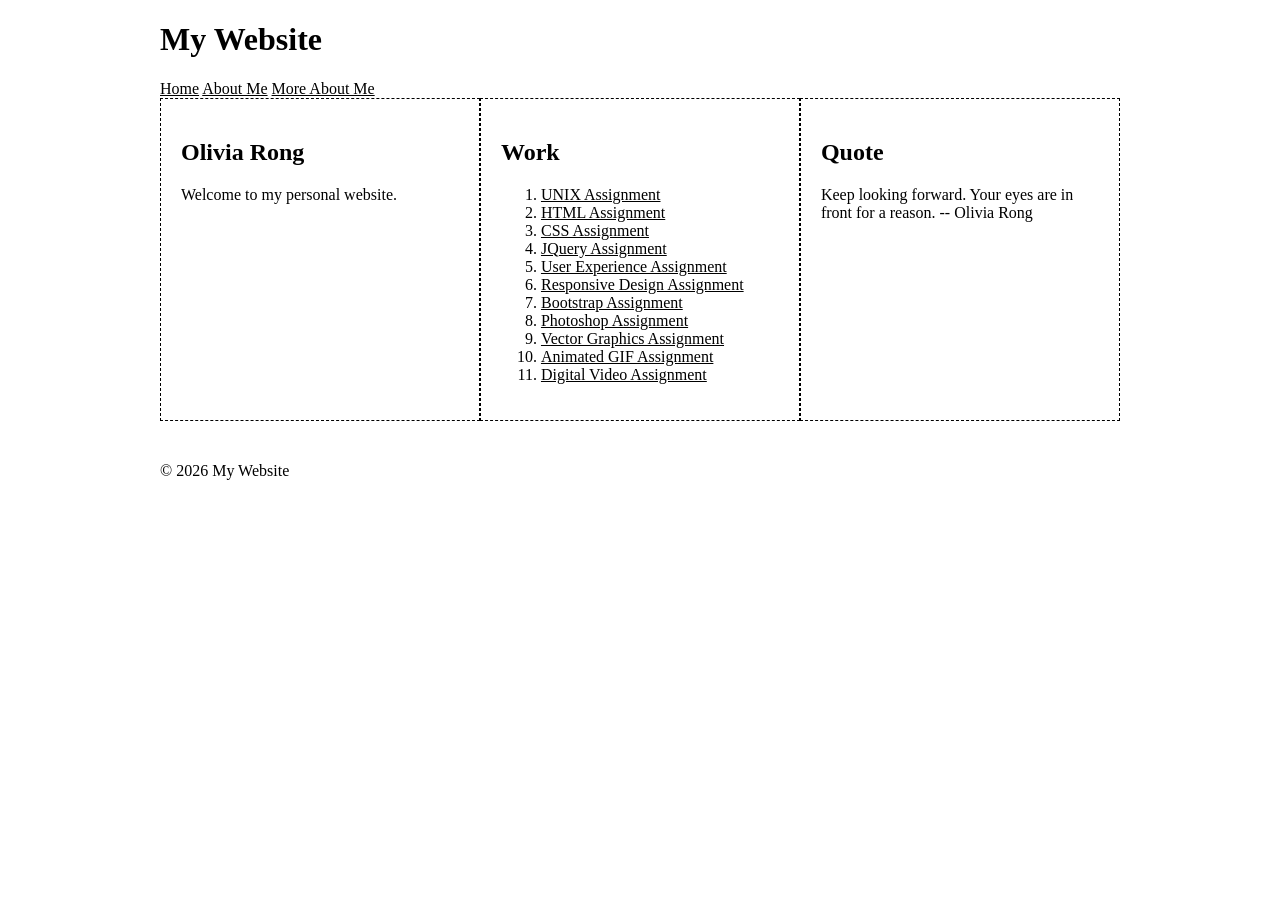
<file: index.html>
<!DOCTYPE html>
<html lang="en">
  <head>
    <meta charset="utf-8" />
    <title>Home Page</title>
    <link rel="stylesheet" href="css/main.css">

    <link
    rel="stylesheet"
    media="only screen and (max-width: 480px)"
    href="css/mobile.css"
    />
    
    <link
    rel="stylesheet"
    media="only screen and (min-width: 481px) and (max-width: 960px)"
    href="css/tablet.css"
    />
    
    <link
    rel="stylesheet"
    media="only screen and (min-width: 961px)"
    href="css/desktop.css"
    />
    
    <meta name="viewport" content="initial-scale=1" />
  </head>


  <body>
    <div class="container">

      <header>
        <h1>My Website</h1>
        <nav>
          <a href="index.html">Home</a>
          <a href="about_me.html">About Me</a>
          <a href="more_about_me.html">More About Me</a>
        </nav>
      </header>

      <main>

        <section class="column1">
          <h1>Olivia Rong</h1>
          <p>Welcome to my personal website.</p>
        </section>
        
        <section class="column2">
          <h1>Work</h1>
          <ol>
            <li><a href="index.html">UNIX Assignment</a></li>
            <li><a href="about_me.html">HTML Assignment</a></li>
            <li><a href="index.html">CSS Assignment</a></li>
            <li><a href="topic_of_interest.html">JQuery Assignment</a></li>
            <li><a href="user_experience_design.html">User Experience Assignment</a></li>
            <li><a href="index.html">Responsive Design Assignment</a></li>
            <li><a href="professional_site.html">Bootstrap Assignment</a></li>
            <li><a href="photoshop.html">Photoshop Assignment</a></li>
            <li><a href="vector_graphics.html">Vector Graphics Assignment</a></li>
            <li><a href="animated_gif.html">Animated GIF Assignment</a></li>
            <li><a href="video.html">Digital Video Assignment</a></li>
          </ol>
         </section>

         <section class="column3">
          <h1>Quote</h1>
          <p>
            Keep looking forward. Your eyes are in front for a reason. -- Olivia Rong
          </p>
         </section>


      </main>

      <footer>
        <p>&copy; 2026 My Website</p>
      </footer>

    </div>

  </body>
</html>
</file>
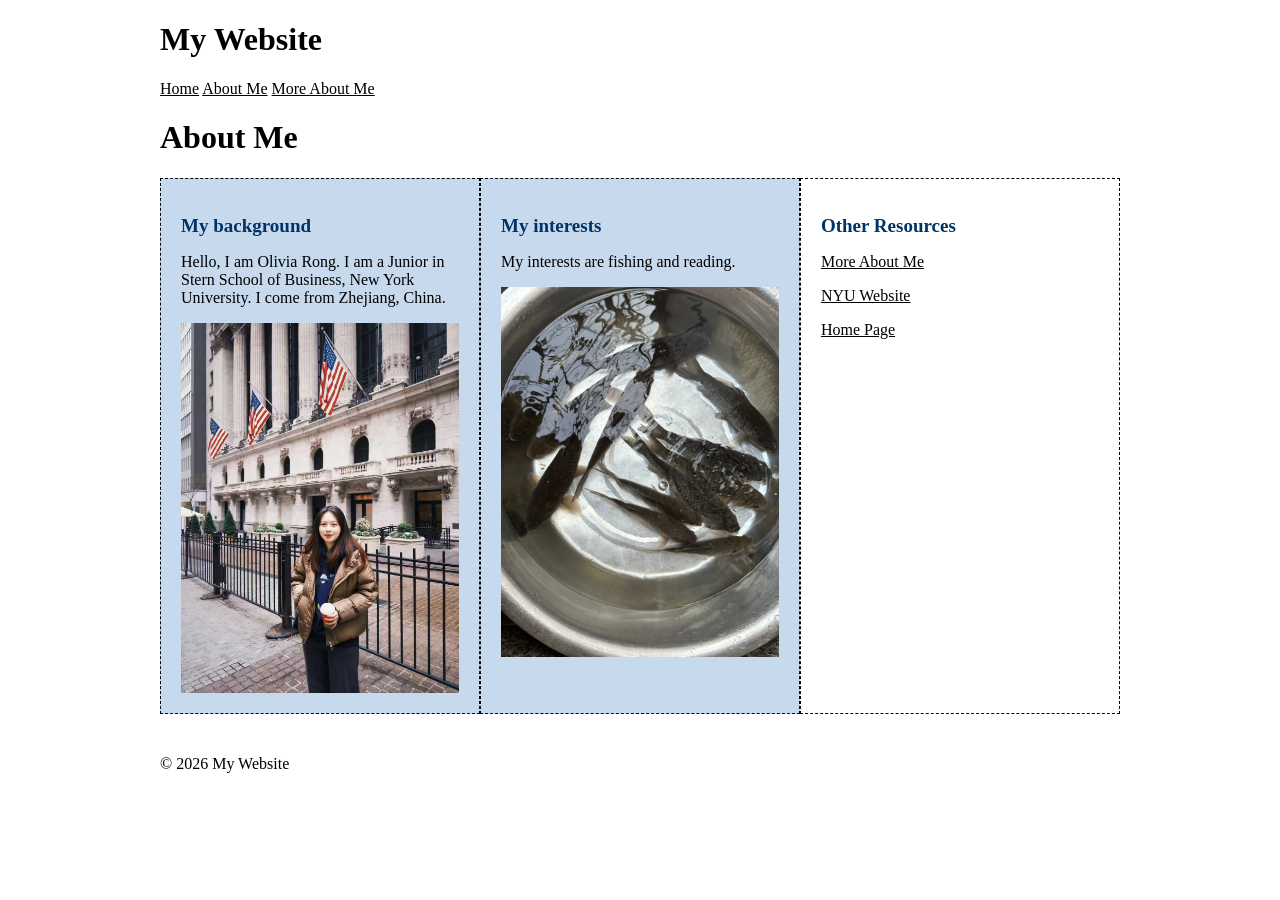
<file: about_me.html>
<!DOCTYPE html>
<html lang="en">
    <head>
        <meta charset="utf-8">
        <title>About Me</title>
        <link rel="stylesheet" href="css/main.css">
        
        <link
        rel="stylesheet"
        media="only screen and (max-width: 480px)"
        href="css/mobile.css"
        />
        
        <link
        rel="stylesheet"
        media="only screen and (min-width: 481px) and (max-width: 960px)"
        href="css/tablet.css"
        />
        
        <link
        rel="stylesheet"
        media="only screen and (min-width: 961px)"
        href="css/desktop.css"
        />
        
        <meta name="viewport" content="initial-scale=1" />
    </head>


    <body>

        <div class="container">

            <header>
            <h1>My Website</h1>
            <nav>
                <a href="index.html">Home</a>
                <a href="about_me.html">About Me</a>
                <a href="more_about_me.html">More About Me</a>
            </nav>
            </header>

            <h1> About Me </h1>
            <main>
                <section class="column1" id="my_background">
                    <h2>My background</h2>
                    <p>
                    Hello, I am Olivia Rong. I am a Junior in Stern School of Business, New York University. I come from Zhejiang, China.
                    </p>

                    <img class="profile_photo" src="images/image1.jpg" alt="Photo of me">
                </section>


                <section class="column2" id="my_interests">
                    <h2>My interests</h2>
                    <p>
                        My interests are fishing and reading.
                    </p>

                    <img class="profile_photo" src="images/image2.jpg" alt="My interest">
                </section>
            
                <section class="column3">
                    <h2>Other Resources</h2>
                    <p>
                        <a href="more_about_me.html">More About Me</a>
                    </p>

                    <p>
                        <a href="https://www.nyu.edu">NYU Website</a>
                    </p>

                    <p>
                        <a href="index.html">Home Page</a>
                    </p>
                </section>
            </main>

            <footer>
            <p>&copy; 2026 My Website</p>
            </footer>

        </div>
    </body>
</html>
</file>
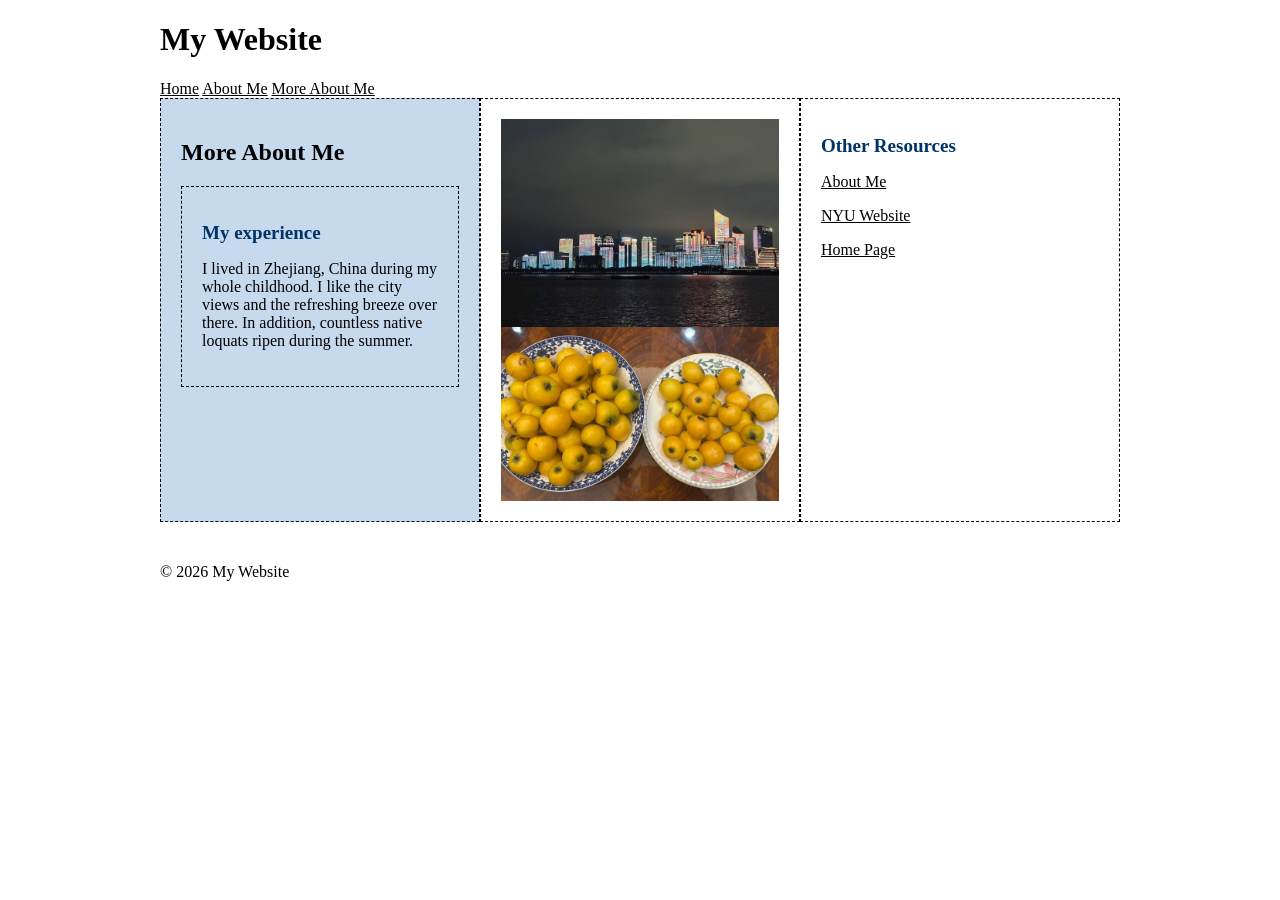
<file: more_about_me.html>
<!DOCTYPE html>
<html lang="en">
    <head>
        <meta charset="utf-8">
        <title>More About Me</title>
        <link rel="stylesheet" href="css/main.css">

        <link
        rel="stylesheet"
        media="only screen and (max-width: 480px)"
        href="css/mobile.css"
        />
        
        <link
        rel="stylesheet"
        media="only screen and (min-width: 481px) and (max-width: 960px)"
        href="css/tablet.css"
        />
        
        <link
        rel="stylesheet"
        media="only screen and (min-width: 961px)"
        href="css/desktop.css"
        />
        
        <meta name="viewport" content="initial-scale=1" />
    </head>


    <body>
        <div class="container">

            <header>
            <h1>My Website</h1>
            <nav>
                <a href="index.html">Home</a>
                <a href="about_me.html">About Me</a>
                <a href="more_about_me.html">More About Me</a>
            </nav>
            </header>

            <main>
                <section class="column1" id="my_experience">
                    <h1>More About Me</h1>
                    <section id = "my_experience">
                        <h2>My experience</h2>
                        <p>
                        I lived in Zhejiang, China during my whole childhood. I like the city views and the refreshing breeze over there. In addition, countless native loquats ripen during the summer.
                        </p>
                    </section>
                </section>

                <section class="column2">
                    <img class="profile_photo" src="images/image3.jpg" alt="My experience">
                    <img class="profile_photo" src="images/image4.jpg" alt="My experience">
                </section>

                <section class="column3">
                    <h2>Other Resources</h2>

                    <p>
                        <a href="about_me.html">About Me</a>
                    </p>
                    
                    <p>
                        <a href="https://www.nyu.edu">NYU Website</a>
                    </p>
                    
                    <p>
                        <a href="index.html">Home Page</a>
                    </p>
                </section>
            </main>
            
            <footer>
                <p>&copy; 2026 My Website</p>
            </footer>
        </div>
        
    </body>
</html>
</file>
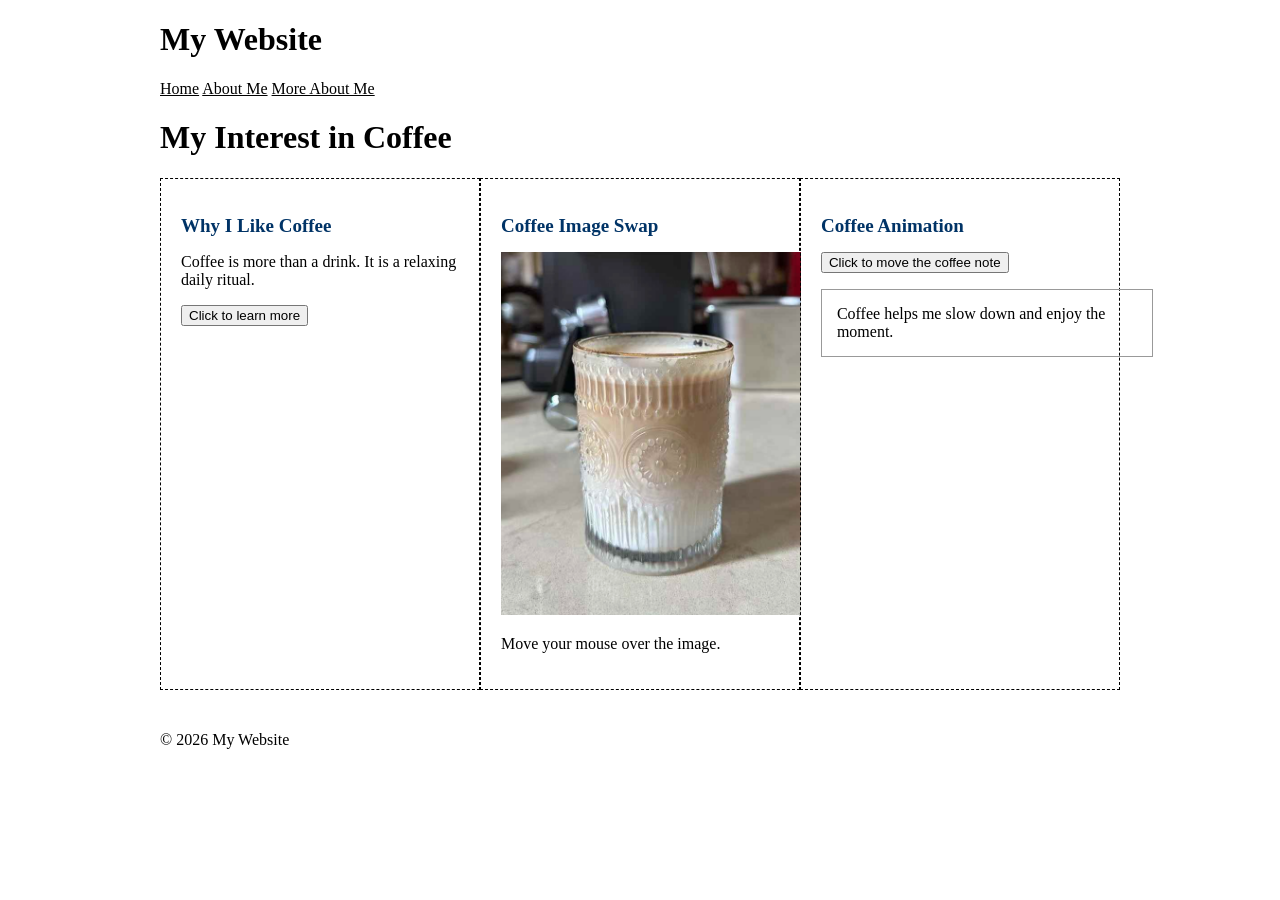
<file: topic_of_interest.html>
<!-- place your HTML code here -->
<!DOCTYPE html>
<html>
<head>
    <meta charset="utf-8">
    <title>My Interest in Coffee</title>

    <link rel="stylesheet" href="css/main.css">

    <script src="js/jquery.min.js"></script>
    <script src="js/main.js"></script>

    <link
    rel="stylesheet"
    media="only screen and (max-width: 480px)"
    href="css/mobile.css"
    />
    
    <link
    rel="stylesheet"
    media="only screen and (min-width: 481px) and (max-width: 960px)"
    href="css/tablet.css"
    />
    
    <link
    rel="stylesheet"
    media="only screen and (min-width: 961px)"
    href="css/desktop.css"
    />
    
    <meta name="viewport" content="initial-scale=1" />

</head>

<body>
    <div class="container">

        <header>
        <h1>My Website</h1>
        <nav>
            <a href="index.html">Home</a>
            <a href="about_me.html">About Me</a>
            <a href="more_about_me.html">More About Me</a>
        </nav>
        </header>

         <main>
            <header>
                    <h1>My Interest in Coffee</h1>
            </header>
            
            <main>
                <section class="column1">
                    <h2>Why I Like Coffee</h2>
                    <p id="coffee_text">Coffee is more than a drink. It is a relaxing daily ritual.</p>
                    <button id="change_text_button">Click to learn more</button>
                </section>
                
                <section class="column2">
                    <h2>Coffee Image Swap</h2>
                    <img id="coffee_image" src="images/coffee1.jpg" alt="A cup of coffee">
                    <p>Move your mouse over the image.</p>
                </section>

                <section class="column3">
                    <h2>Coffee Animation</h2>
                    <button id="move_button">Click to move the coffee note</button>
                    <p id="moving_note">Coffee helps me slow down and enjoy the moment.</p>
                </section>
            </main>
         </main>

         <footer>
            <p>&copy; 2026 My Website</p>
        </footer>
    
    </div>
   
</body>
</html>
</file>
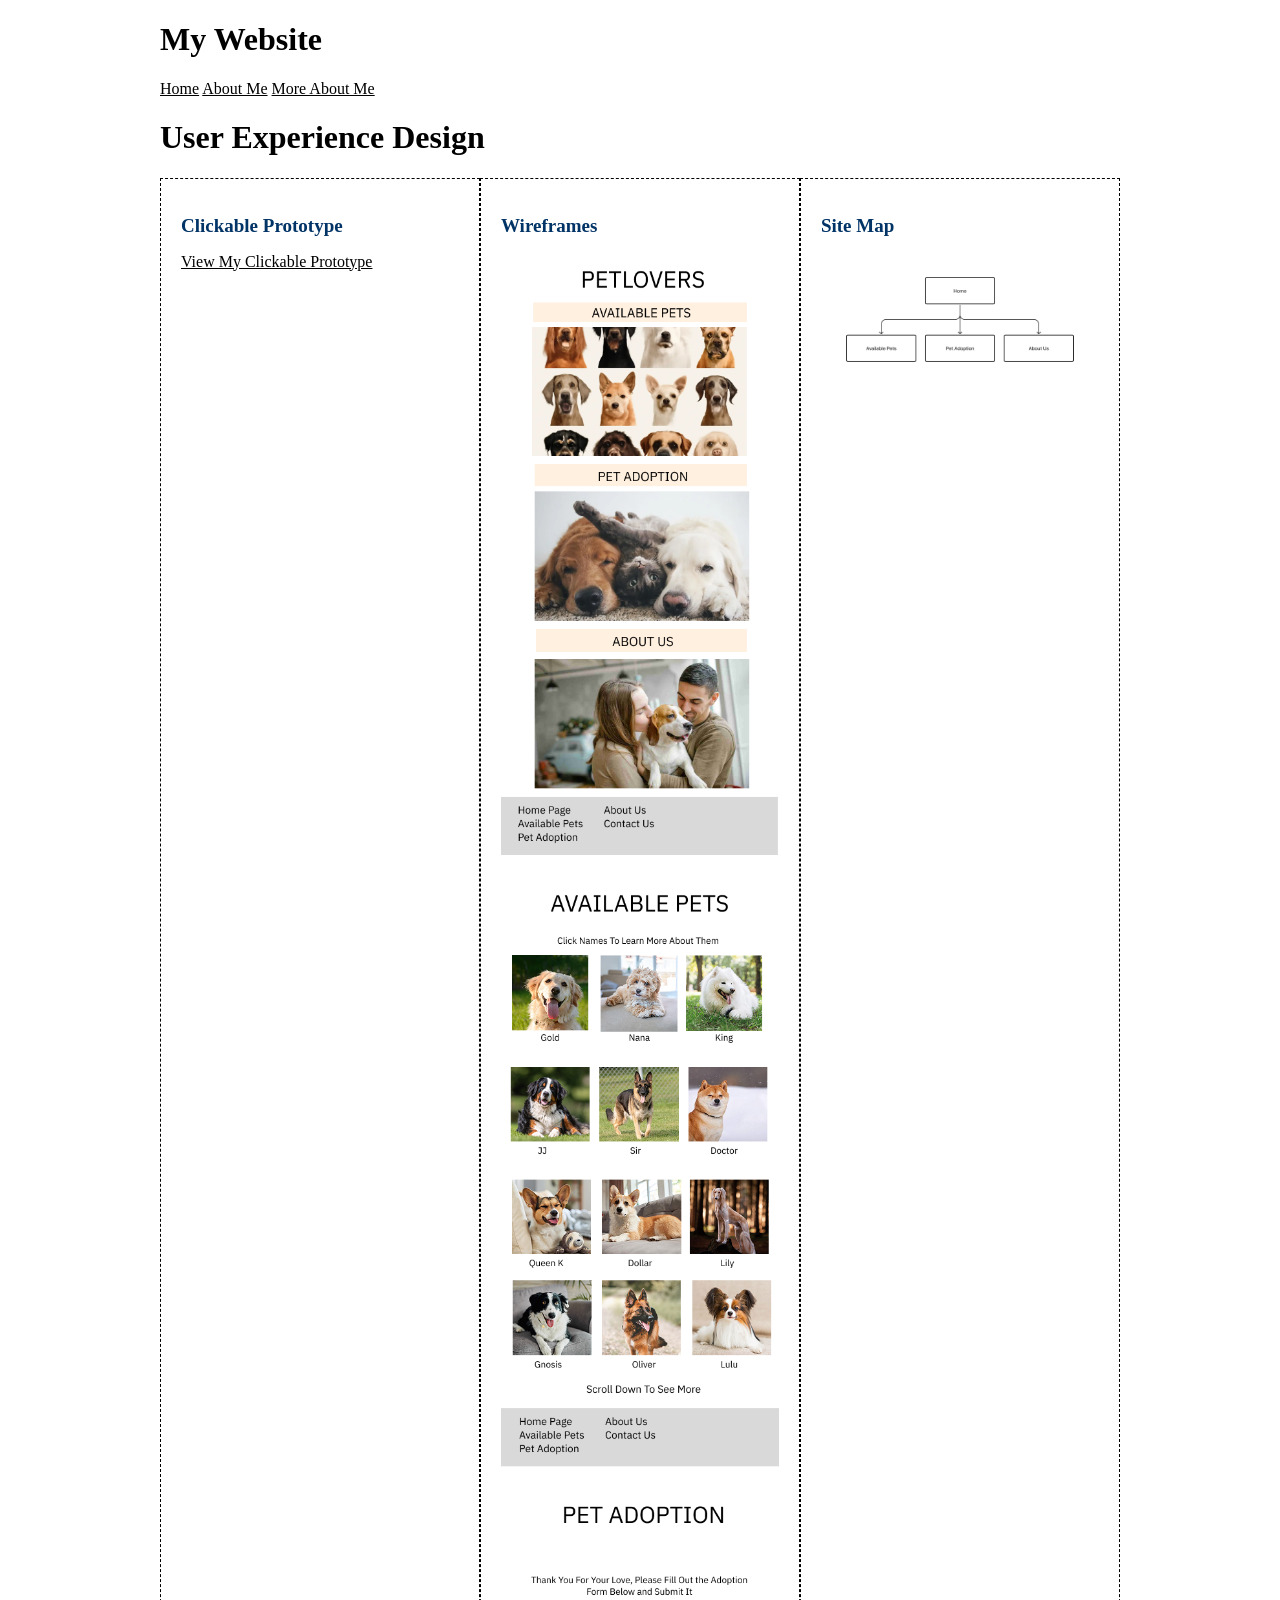
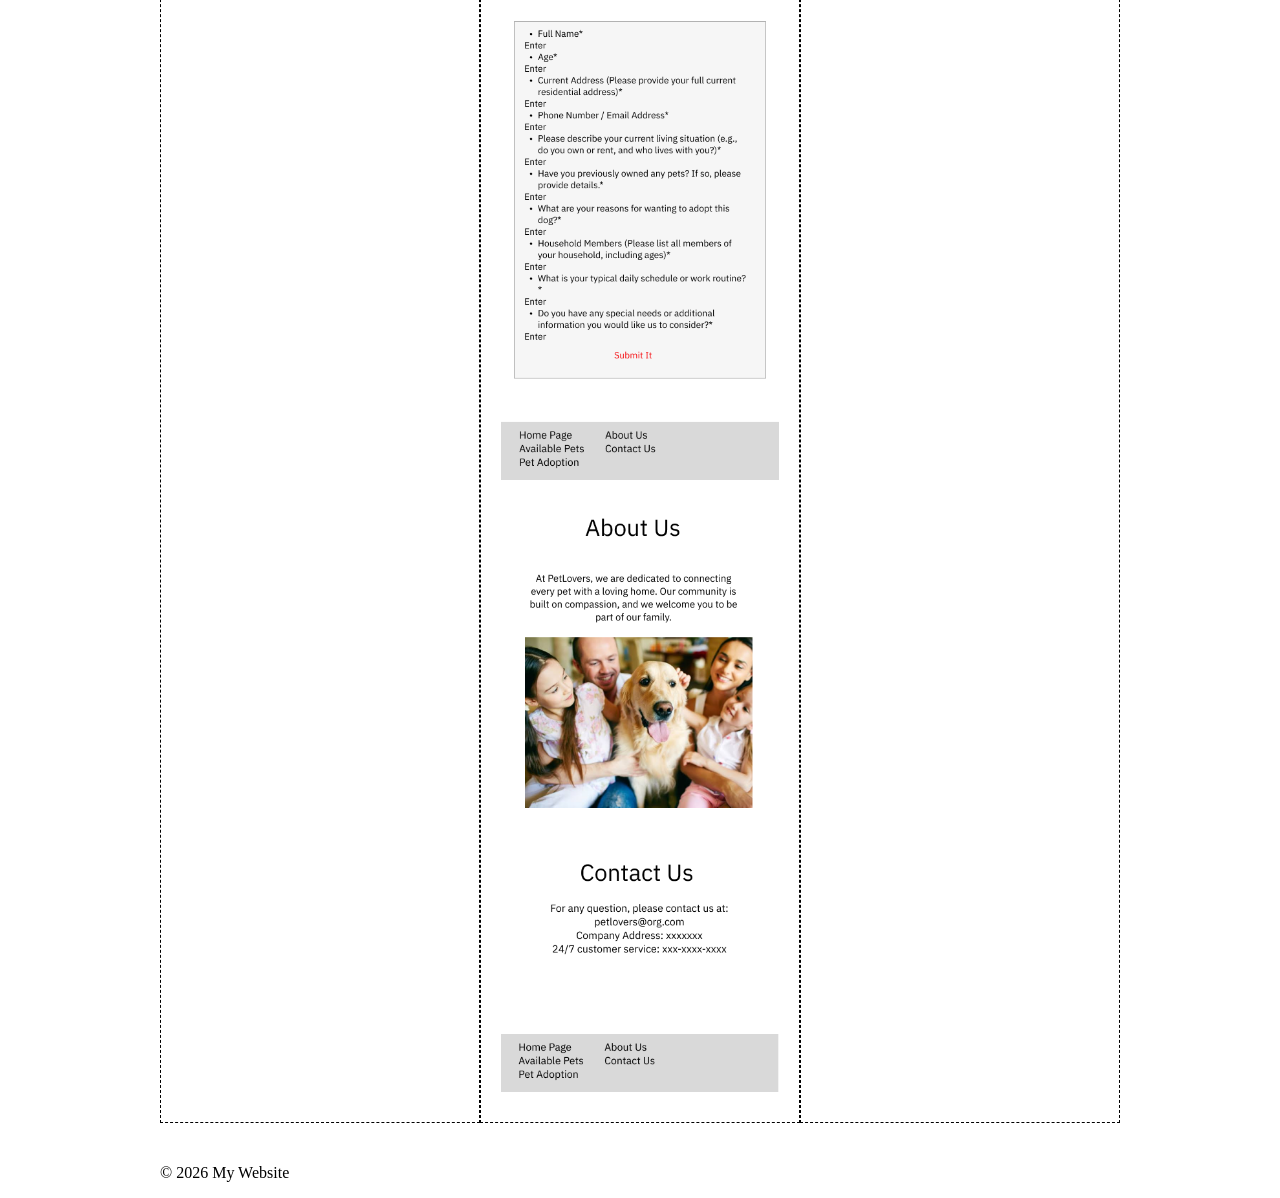
<file: user_experience_design.html>
<!DOCTYPE html>
<html>
<head>
    <meta charset="utf-8">
    <title>User Experience Design</title>
    <link rel="stylesheet" href="css/main.css">

    <link
    rel="stylesheet"
    media="only screen and (max-width: 480px)"
    href="css/mobile.css"
    />
    
    <link
    rel="stylesheet"
    media="only screen and (min-width: 481px) and (max-width: 960px)"
    href="css/tablet.css"
    />
    
    <link
    rel="stylesheet"
    media="only screen and (min-width: 961px)"
    href="css/desktop.css"
    />
    
    <meta name="viewport" content="initial-scale=1" />
</head>

<body>
    <div class="container">

        <header>
        <h1>My Website</h1>
        <nav>
            <a href="index.html">Home</a>
            <a href="about_me.html">About Me</a>
            <a href="more_about_me.html">More About Me</a>
        </nav>
        </header>

        <h1>User Experience Design</h1>
        <main>
            <section class="column1 prototype">
                <h2>Clickable Prototype</h2>
                <p>
                    <a href="https://www.figma.com/proto/MRoQSjpH5m2Lfk6P0LQxZk/UX?t=1hVCi8dZmIykPVRR-1">View My Clickable Prototype</a>
                </p>
            </section>

            <section class="column2 wireframes">
                <h2>Wireframes</h2>
                <img class="ux_image" src="images/home_wireframe.png">
                <img class="ux_image" src="images/available_dogs.png">
                <img class="ux_image" src="images/adoption_process.png">
                <img class="ux_image" src="images/contact_us.png">
                
            </section>

            <section class="column3 site_map">
                <h2>Site Map</h2>

                <img class="ux_image" src="images/site_map.png" alt="Pet adoption website site map">
            </section>
        </main>

        <footer>
            <p>&copy; 2026 My Website</p>
        </footer>

    </div>
</body>
</html>
</file>
<file: css/main.css>
/* Paragraph styles */

p {
    font-family: "Times New Roman", serif;
    font-size: 16px;
}

/* Heading styles */

h1{
    font-family: "Times New Roman", serif;
    front-size: 23px
}

h2,
h3 {
    font-family: "Times New Roman", serif;
    font-size: 19px;
}

/* Link styles */

a:link {
    color: black;
    background-color: white;
}

a:visited {
    color: grey;
    background-color: white;
}

a:hover {
    color: rgb(61, 61, 169);
    background-color: white;
}

a:active {
    color: rgb(66, 107, 66);
    background-color: white;
}

/* Section styles */

section {
    padding: 20px;
    margin-bottom: 25px;
    border: 1px dashed black;
}

/* About Me page specific sections */

#my_background {
    background-color: #c7d9ed;
}

#my_interests {
    background-color: #c7d9ed;
}


/* More About Me page specific sections */

#my_experience {
    background-color: #c7d9ed
}


/* h2 elements inside sections */

section h2 {
    color: #003366;
}


/*profile_photo*/
.profile_photo {
    width: 1500px;
    height: 1500px;
    object-fit: cover;
}


/*js*/

#coffee_image {
    width: 300px;
}

#moving_note {
    position: relative;
    border: 1px solid #999999;
    padding: 15px;
    width: 300px;
}


.profile_photo {
    width: 100%;
    max-width: 300px;
    height: auto;
    display: block;
}

.ux_image {
    max-width: 100%;
    height: auto;
    display: block;
    margin: 10px auto;
}
</file>
<file: css/mobile.css>
.container {
  width: 100%;
  max-width: 100%;
  margin: 0 auto;
}

header,
footer {
  width: 100%;
}

main {
  display: block;
}

.column1,
.column2,
.column3 {
  width: 100%;
  box-sizing: border-box;
  padding: 15px;
}
</file>
<file: css/tablet.css>
.container {
  width: 760px;
  max-width: 100%;
  margin: 0 auto;
}

header,
footer {
  width: 100%;
}

main {
  display: flex;
  flex-wrap: wrap;
}

.column1,
.column2 {
  width: 50%;
  box-sizing: border-box;
  padding: 20px;
}

.column3 {
  width: 100%;
  box-sizing: border-box;
  padding: 20px;
}
</file>
<file: css/desktop.css>
.container {
    width: 960px;
    max-width: 100%;
    margin: 0 auto;
}

header,
footer {
    width: 100%;
}

main {
    display: flex;
    flex-wrap: wrap;
}

.column1,
.column2,
.column3 {
    width: 33.33%;
    box-sizing: border-box;
    padding: 20px;
}
</file>
